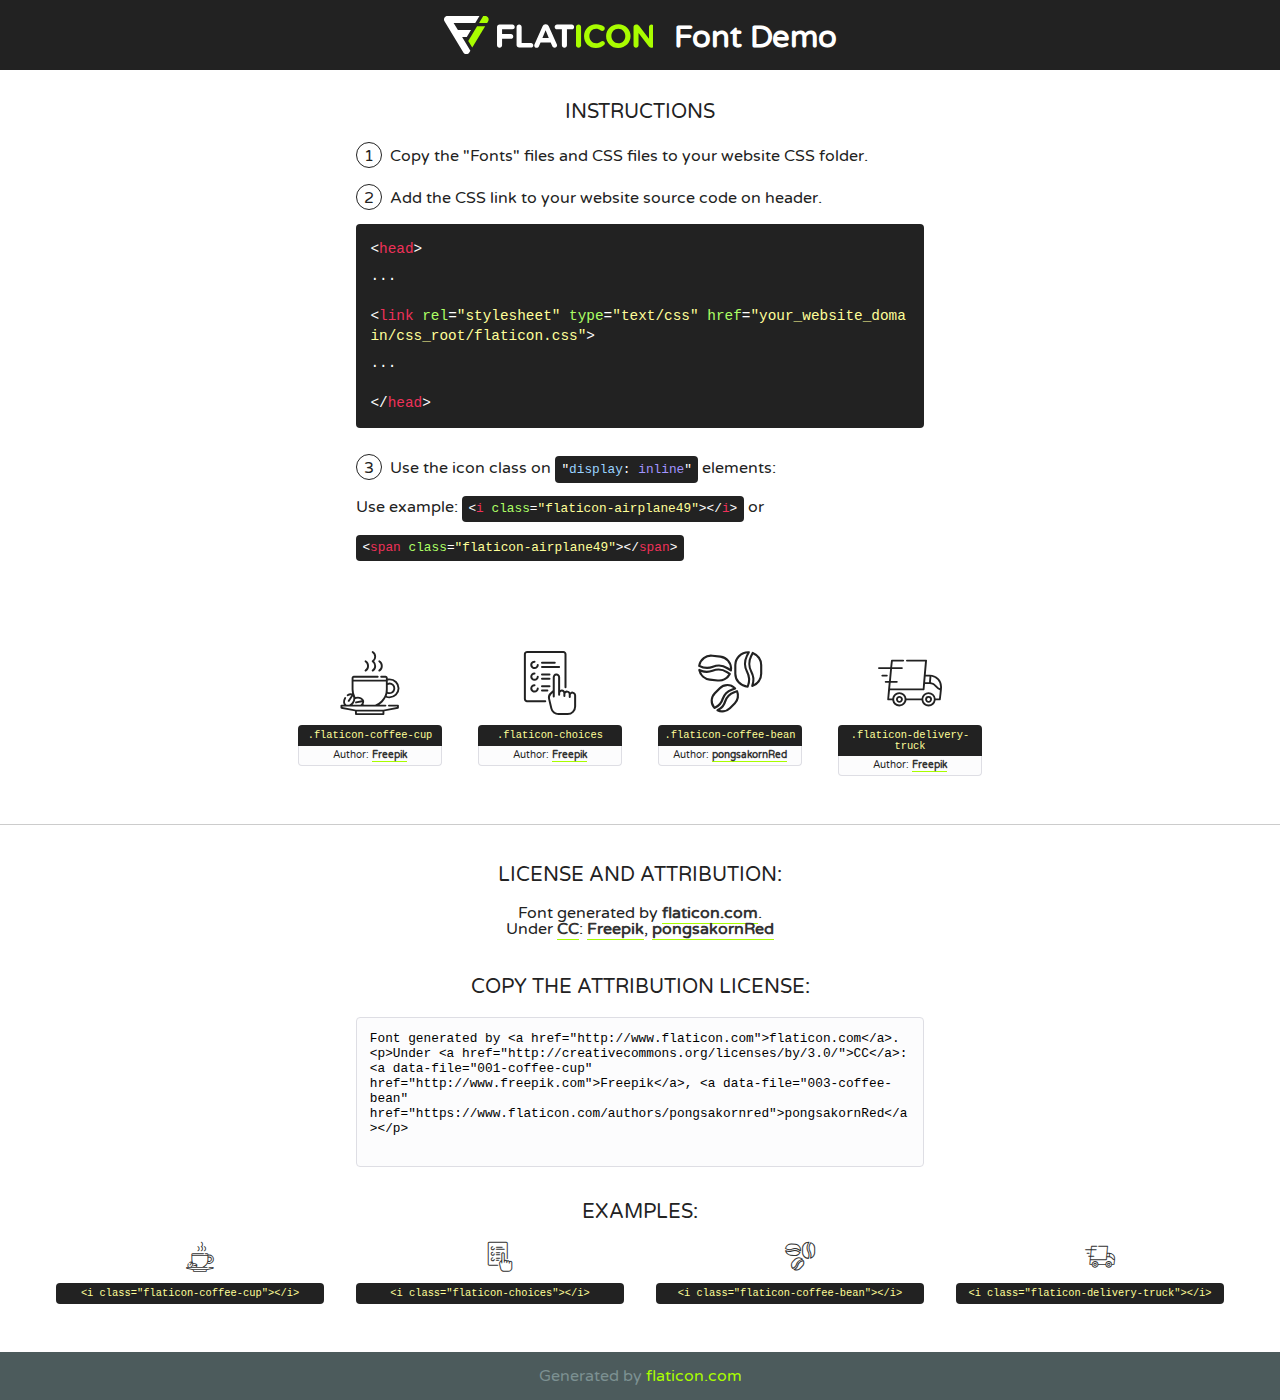
<file: du_an_ca_nhan_coffee/src/main/resources/templates/fonts/flaticon/font/flaticon.html>
<!DOCTYPE html>
<!--
  Flaticon icon font: Flaticon
  Creation date: 27/09/2018 06:27
-->
<html>
<!DOCTYPE html>
<html>

<head>
    <title>Flaticon WebFont</title>
    <link href="http://fonts.googleapis.com/css?family=Varela+Round" rel="stylesheet" type="text/css" />
    <link rel="stylesheet" type="text/css" href="flaticon.css">
    <meta charset="UTF-8">
    <style>
    html, body, div, span, applet, object, iframe,
    h1, h2, h3, h4, h5, h6, p, blockquote, pre,
    a, abbr, acronym, address, big, cite, code,
    del, dfn, em, img, ins, kbd, q, s, samp,
    small, strike, strong, sub, sup, tt, var,
    b, u, i, center,
    dl, dt, dd, ol, ul, li,
    fieldset, form, label, legend,
    table, caption, tbody, tfoot, thead, tr, th, td,
    article, aside, canvas, details, embed, 
    figure, figcaption, footer, header, hgroup, 
    menu, nav, output, ruby, section, summary,
    time, mark, audio, video {
        margin: 0;
        padding: 0;
        border: 0;
        font-size: 100%;
        font: inherit;
        vertical-align: baseline;
    }
    /* HTML5 display-role reset for older browsers */
    article, aside, details, figcaption, figure, 
    footer, header, hgroup, menu, nav, section {
        display: block;
    }
    body {
        line-height: 1;
    }
    ol, ul {
        list-style: none;
    }
    blockquote, q {
        quotes: none;
    }
    blockquote:before, blockquote:after,
    q:before, q:after {
        content: '';
        content: none;
    }
    table {
        border-collapse: collapse;
        border-spacing: 0;
    }
    body {
        font-family: 'Varela Round', Helvetica, Arial, sans-serif;
        font-size: 16px;
        color: #222;
    }
    a {
        color: #333;
        border-bottom: 1px solid #a9fd00;
        font-weight: bold;
        text-decoration: none;
    }
    * {
        -moz-box-sizing: border-box;
        -webkit-box-sizing: border-box;
        box-sizing: border-box;
        margin: 0;
        padding: 0;
    }
    [class^="flaticon-"]:before, [class*=" flaticon-"]:before, [class^="flaticon-"]:after, [class*=" flaticon-"]:after {
        font-family: Flaticon;
        font-size: 30px;
        font-style: normal;
        margin-left: 20px;
        color: #333;
    }
    .wrapper {
        max-width: 600px;
        margin: auto;
        padding: 0 1em;
    }
    .title {
        font-size: 1.25em;
        text-align: center;
        margin-bottom: 1em;
        text-transform: uppercase;
    }
    header {
        text-align: center;
        background-color: #222;
        color: #fff;
        padding: 1em;
    }
    header .logo {
        width: 210px;
        height: 38px;
        display: inline-block;
        vertical-align: middle;
        margin-right: 1em;
        border: none;
    }
    header strong {
        font-size: 1.95em;
        font-weight: bold;
        vertical-align: middle;
        margin-top: 5px;
        display: inline-block;
    }
    .demo {
        margin: 2em auto;
        line-height: 1.25em;
    }
    .demo ul li {
        margin-bottom: 1em;
    }
    .demo ul li .num {
        color: #222;
        border-radius: 20px;
        display: inline-block;
        width: 26px;
        padding: 3px;
        height: 26px;
        text-align: center;
        margin-right: 0.5em;
        border: 1px solid #222;
    }
    .demo ul li code {
        background-color: #222;
        border-radius: 4px;
        padding: 0.25em 0.5em;
        display: inline-block;
        color: #fff;
        font-family: Consolas,Monaco,Lucida Console,Liberation Mono,DejaVu Sans Mono,Bitstream Vera Sans Mono,Courier New, monospace;
        font-weight: lighter;
        margin-top: 1em;
        font-size: 0.8em;
        word-break: break-all;
    }
    .demo ul li code.big {
        padding: 1em;
        font-size: 0.9em;
    }
    .demo ul li code .red {
        color: #EF3159;
    }
    .demo ul li code .green {
        color: #ACFF65;
    }
    .demo ul li code .yellow {
        color: #FFFF99;
    }
    .demo ul li code .blue {
        color: #99D3FF;
    }
    .demo ul li code .purple {
        color: #A295FF;
    }
    .demo ul li code .dots {
        margin-top: 0.5em;
        display: block;
    }
    #glyphs {
        border-bottom: 1px solid #ccc;
        padding: 2em 0;
        text-align: center;
    }
    .glyph {
        display: inline-block;
        width: 9em;
        margin: 1em;
        text-align: center;
        vertical-align: top;
        background: #FFF;
    }
    .glyph .glyph-icon {
        padding: 10px;
        display: block;
        font-family:"Flaticon";
        font-size: 64px;
        line-height: 1;
    }
    .glyph .glyph-icon:before {
        font-size: 64px;
        color: #222;
        margin-left: 0;
    }
    .class-name {
        font-size: 0.65em;
        background-color: #222;
        color: #fff;
        border-radius: 4px 4px 0 0;
        padding: 0.5em;
        color: #FFFF99;
        font-family: Consolas,Monaco,Lucida Console,Liberation Mono,DejaVu Sans Mono,Bitstream Vera Sans Mono,Courier New, monospace;
    }
    .author-name {
        font-size: 0.6em;
        background-color: #fcfcfd;
        border: 1px solid #DEDEE4;
        border-top: 0;
        border-radius: 0 0 4px 4px;
        padding: 0.5em;
    }
    .class-name:last-child {
        font-size: 10px;
        color:#888;
    }
    .class-name:last-child a {
        font-size: 10px;
        color:#555;
    }
    .class-name:last-child a:hover {
        color:#a9fd00;
    }
    .glyph > input {
        display: block;
        width: 100px;
        margin: 5px auto;
        text-align: center;
        font-size: 12px;
        cursor: text;
    }
    .glyph > input.icon-input {
        font-family:"Flaticon";
        font-size: 16px;
        margin-bottom: 10px;
    }
    .attribution .title {
        margin-top: 2em;
    }
    .attribution textarea {
        background-color: #fcfcfd;
        padding: 1em;
        border: none;
        box-shadow: none;
        border: 1px solid #DEDEE4;
        border-radius: 4px;
        resize: none;
        width: 100%;
        height: 150px;
        font-size: 0.8em;
        font-family: Consolas,Monaco,Lucida Console,Liberation Mono,DejaVu Sans Mono,Bitstream Vera Sans Mono,Courier New, monospace;
        -webkit-appearance: none;
    }
    .iconsuse {
        margin: 2em auto;
        text-align: center;
        max-width: 1200px;
    }
    .iconsuse:after {
        content: '';
        display: table;
        clear: both;
    }
    .iconsuse .image {
        float: left;
        width: 25%;
        padding: 0 1em;
    }
    .iconsuse .image p {
        margin-bottom: 1em;
    }
    .iconsuse .image span {
        display: block;
        font-size: 0.65em;
        background-color: #222;
        color: #fff;
        border-radius: 4px;
        padding: 0.5em;
        color: #FFFF99;
        margin-top: 1em;
        font-family: Consolas,Monaco,Lucida Console,Liberation Mono,DejaVu Sans Mono,Bitstream Vera Sans Mono,Courier New, monospace;
    }
    #footer {
        text-align: center;
        background-color: #4C5B5C;
        color: #7c9192;
        padding: 1em;
    }
    #footer a {
        border: none;
        color: #a9fd00;
        font-weight: normal;
    }
    @media (max-width: 960px) {
        .iconsuse .image {
            width: 50%;
        }
    }
    @media (max-width: 560px) {
        .iconsuse .image {
            width: 100%;
        }
    }
    </style>
</head>

<body class="characters-off">

    <header>
        <a href="http://www.flaticon.com" target="_blank" class="logo">
            <svg version="1.1" xmlns="http://www.w3.org/2000/svg" xmlns:xlink="http://www.w3.org/1999/xlink" xmlns:a="http://ns.adobe.com/AdobeSVGViewerExtensions/3.0/" viewBox="0 0 560.875 102.036" enable-background="new 0 0 560.875 102.036" xml:space="preserve">
                <defs>
                </defs>
                <g>
                    <g class="letters">
                        <path fill="#ffffff" d="M141.596,29.675c0-3.777,2.985-6.767,6.764-6.767h34.438c3.426,0,6.15,2.728,6.15,6.15
                        c0,3.43-2.724,6.149-6.15,6.149h-27.674v13.091h23.719c3.429,0,6.151,2.724,6.151,6.15c0,3.43-2.723,6.149-6.151,6.149h-23.719
                        v17.574c0,3.773-2.986,6.761-6.764,6.761c-3.779,0-6.764-2.989-6.764-6.761V29.675z"></path>
                        <path fill="#ffffff" d="M193.844,29.149c0-3.781,2.985-6.767,6.764-6.767c3.776,0,6.763,2.985,6.763,6.767v42.957h25.039
                        c3.426,0,6.149,2.726,6.149,6.153c0,3.425-2.723,6.15-6.149,6.15h-31.802c-3.779,0-6.764-2.986-6.764-6.768V29.149z"></path>
                        <path fill="#ffffff" d="M241.891,75.71l21.438-48.407c1.492-3.341,4.215-5.357,7.906-5.357h0.792
                        c3.686,0,6.323,2.017,7.815,5.357l21.439,48.407c0.436,0.967,0.701,1.845,0.701,2.723c0,3.602-2.809,6.501-6.414,6.501
                        c-3.161,0-5.269-1.845-6.499-4.655l-4.132-9.661h-27.059l-4.301,10.102c-1.144,2.631-3.426,4.214-6.237,4.214
                        c-3.517,0-6.24-2.81-6.24-6.325C241.1,77.64,241.451,76.677,241.891,75.71z M279.932,58.666l-8.521-20.297l-8.526,20.297H279.932
                        z"></path>
                        <path fill="#ffffff" d="M314.864,35.387H301.86c-3.429,0-6.239-2.813-6.239-6.238c0-3.429,2.811-6.24,6.239-6.24h39.533
                        c3.426,0,6.237,2.811,6.237,6.24c0,3.425-2.811,6.238-6.237,6.238h-13.001v42.785c0,3.773-2.99,6.761-6.764,6.761
                        c-3.779,0-6.764-2.989-6.764-6.761V35.387z"></path>
                        <path fill="#A9FD00" d="M352.615,29.149c0-3.781,2.985-6.767,6.767-6.767c3.774,0,6.761,2.985,6.761,6.767v49.024
                        c0,3.773-2.987,6.761-6.761,6.761c-3.781,0-6.767-2.989-6.767-6.761V29.149z"></path>
                        <path fill="#A9FD00" d="M374.132,53.836v-0.179c0-17.481,13.178-31.801,32.065-31.801c9.22,0,15.459,2.458,20.557,6.238
                        c1.402,1.054,2.637,2.985,2.637,5.357c0,3.692-2.985,6.59-6.681,6.59c-1.845,0-3.071-0.702-4.044-1.319
                        c-3.776-2.813-7.729-4.393-12.562-4.393c-10.364,0-17.831,8.611-17.831,19.154v0.173c0,10.542,7.291,19.329,17.831,19.329
                        c5.715,0,9.492-1.756,13.359-4.834c1.049-0.874,2.458-1.491,4.039-1.491c3.429,0,6.325,2.813,6.325,6.236
                        c0,2.106-1.056,3.78-2.282,4.834c-5.539,4.834-12.036,7.733-21.878,7.733C387.572,85.464,374.132,71.493,374.132,53.836z"></path>
                        <path fill="#A9FD00" d="M433.009,53.836v-0.179c0-17.481,13.79-31.801,32.766-31.801c18.981,0,32.592,14.143,32.592,31.628v0.173
                        c0,17.483-13.785,31.807-32.769,31.807C446.625,85.464,433.009,71.32,433.009,53.836z M484.224,53.836v-0.179
                        c0-10.539-7.725-19.326-18.626-19.326c-10.893,0-18.449,8.611-18.449,19.154v0.173c0,10.542,7.73,19.329,18.626,19.329
                        C476.676,72.986,484.224,64.378,484.224,53.836z"></path>
                        <path fill="#A9FD00" d="M506.233,29.321c0-3.774,2.99-6.763,6.767-6.763h1.401c3.252,0,5.183,1.583,7.029,3.953l26.093,34.265
                        V29.059c0-3.692,2.99-6.677,6.681-6.677c3.683,0,6.671,2.985,6.671,6.677v48.934c0,3.78-2.987,6.765-6.764,6.765h-0.436
                        c-3.257,0-5.188-1.581-7.034-3.953l-27.056-35.492v32.944c0,3.687-2.985,6.676-6.678,6.676c-3.683,0-6.673-2.989-6.673-6.676
                        V29.321z"></path>
                    </g>
                    <g class="insignia">
                        <path fill="#ffffff" d="M48.372,56.137h12.517l11.156-18.537H37.186L25.688,18.539h57.825L94.668,0H9.271
                        C5.925,0,2.842,1.801,1.198,4.716c-1.644,2.907-1.593,6.482,0.134,9.343l50.38,83.501c1.678,2.781,4.689,4.476,7.938,4.476
                        c3.246,0,6.257-1.695,7.935-4.476l2.898-4.804L48.372,56.137z"></path>
                        <g class="i">
                            <path fill="#A9FD00" d="M93.575,18.539h0.031v0.004l21.652,0.004l2.705-4.488c1.727-2.861,1.778-6.436,0.133-9.343
                            C116.454,1.801,113.371,0,110.026,0h-5.294L93.575,18.539z"></path>
                            <polygon fill="#A9FD00" points="88.291,27.356 64.725,66.486 75.519,84.404 109.942,27.356"></polygon>
                        </g>
                    </g>
                </g>
            </svg>
        </a>
        <strong>Font Demo</strong>
    </header>


    <section class="demo wrapper">

        <p class="title">Instructions</p>

        <ul>
            <li>
                <span class="num">1</span>Copy the "Fonts" files and CSS files to your website CSS folder.
            </li>
            <li>
                <span class="num">2</span>Add the CSS link to your website source code on header.
                <code class="big">
                    &lt;<span class="red">head</span>&gt;
                    <br/><span class="dots">...</span>
                    <br/>&lt;<span class="red">link</span> <span class="green">rel</span>=<span class="yellow">"stylesheet"</span> <span class="green">type</span>=<span class="yellow">"text/css"</span> <span class="green">href</span>=<span class="yellow">"your_website_domain/css_root/flaticon.css"</span>&gt;
                    <br/><span class="dots">...</span>
                    <br/>&lt;/<span class="red">head</span>&gt;
                </code>
            </li>

            <li>
                <p>
                    <span class="num">3</span>Use the icon class on <code>"<span class="blue">display</span>:<span class="purple"> inline</span>"</code> elements:
                    <br />
                    Use example: <code>&lt;<span class="red">i</span> <span class="green">class</span>=<span class="yellow">&quot;flaticon-airplane49&quot;</span>&gt;&lt;/<span class="red">i</span>&gt;</code> or <code>&lt;<span class="red">span</span> <span class="green">class</span>=<span class="yellow">&quot;flaticon-airplane49&quot;</span>&gt;&lt;/<span class="red">span</span>&gt;</code>
            </li>
        </ul>

    </section>




   <section id="glyphs">          
    
      
        <div class="glyph"><div class="glyph-icon flaticon-coffee-cup"></div>
            <div class="class-name">.flaticon-coffee-cup</div>
            <div class="author-name">Author: <a data-file="001-coffee-cup" href="http://www.freepik.com">Freepik</a> </div> 
        </div>        
        
        <div class="glyph"><div class="glyph-icon flaticon-choices"></div>
            <div class="class-name">.flaticon-choices</div>
            <div class="author-name">Author: <a data-file="002-choices" href="http://www.freepik.com">Freepik</a> </div> 
        </div>        
        
        <div class="glyph"><div class="glyph-icon flaticon-coffee-bean"></div>
            <div class="class-name">.flaticon-coffee-bean</div>
            <div class="author-name">Author: <a data-file="003-coffee-bean" href="https://www.flaticon.com/authors/pongsakornred">pongsakornRed</a> </div> 
        </div>        
        
        <div class="glyph"><div class="glyph-icon flaticon-delivery-truck"></div>
            <div class="class-name">.flaticon-delivery-truck</div>
            <div class="author-name">Author: <a data-file="004-delivery-truck" href="http://www.freepik.com">Freepik</a> </div> 
        </div>        
        

    </section>



    <section class="attribution wrapper"   style="text-align:center;">

      <div class="title">License and attribution:</div><div class="attrDiv">Font generated by <a href="http://www.flaticon.com">flaticon.com</a>. <div><p>Under <a href="http://creativecommons.org/licenses/by/3.0/">CC</a>: <a data-file="001-coffee-cup" href="http://www.freepik.com">Freepik</a>, <a data-file="003-coffee-bean" href="https://www.flaticon.com/authors/pongsakornred">pongsakornRed</a></p>  </div>
      </div>
      <div class="title">Copy the Attribution License:</div>

    <textarea onclick="this.focus();this.select();">Font generated by &lt;a href=&quot;http://www.flaticon.com&quot;&gt;flaticon.com&lt;/a&gt;. <p>Under <a href="http://creativecommons.org/licenses/by/3.0/">CC</a>: <a data-file="001-coffee-cup" href="http://www.freepik.com">Freepik</a>, <a data-file="003-coffee-bean" href="https://www.flaticon.com/authors/pongsakornred">pongsakornRed</a></p>  
     </textarea>

    </section>

    <section class="iconsuse">

          <div class="title">Examples:</div>            
             
            <div class="image">
                <p>
                    <i class="glyph-icon flaticon-coffee-cup"></i> 
                    <span>&lt;i class=&quot;flaticon-coffee-cup&quot;&gt;&lt;/i&gt;</span>
                </p>
            </div>
            
            <div class="image">
                <p>
                    <i class="glyph-icon flaticon-choices"></i> 
                    <span>&lt;i class=&quot;flaticon-choices&quot;&gt;&lt;/i&gt;</span>
                </p>
            </div>
            
            <div class="image">
                <p>
                    <i class="glyph-icon flaticon-coffee-bean"></i> 
                    <span>&lt;i class=&quot;flaticon-coffee-bean&quot;&gt;&lt;/i&gt;</span>
                </p>
            </div>
            
            <div class="image">
                <p>
                    <i class="glyph-icon flaticon-delivery-truck"></i> 
                    <span>&lt;i class=&quot;flaticon-delivery-truck&quot;&gt;&lt;/i&gt;</span>
                </p>
            </div>
                       
        </div>
                            
    </section>

<div id="footer">
    <div>Generated by <a href="http://www.flaticon.com">flaticon.com</a>
    </div>
</div>



</body>
</html>
</file>
<file: du_an_ca_nhan_coffee/src/main/resources/templates/fonts/flaticon/font/flaticon.css>
/*
  	Flaticon icon font: Flaticon
  	Creation date: 27/09/2018 06:27
  	*/

@font-face {
  font-family: "Flaticon";
  src: url("./Flaticon.eot");
  src: url("./Flaticon.eot?#iefix") format("embedded-opentype"),
       url("./Flaticon.woff") format("woff"),
       url("./Flaticon.ttf") format("truetype"),
       url("./Flaticon.svg#Flaticon") format("svg");
  font-weight: normal;
  font-style: normal;
}

@media screen and (-webkit-min-device-pixel-ratio:0) {
  @font-face {
    font-family: "Flaticon";
    src: url("./Flaticon.svg#Flaticon") format("svg");
  }
}

[class^="flaticon-"]:before, [class*=" flaticon-"]:before,
[class^="flaticon-"]:after, [class*=" flaticon-"]:after {   
  font-family: Flaticon;
        font-size: 20px;
font-style: normal;
margin-left: 20px;
}

.flaticon-coffee-cup:before { content: "\f100"; }
.flaticon-choices:before { content: "\f101"; }
.flaticon-coffee-bean:before { content: "\f102"; }
.flaticon-delivery-truck:before { content: "\f103"; }
</file>
